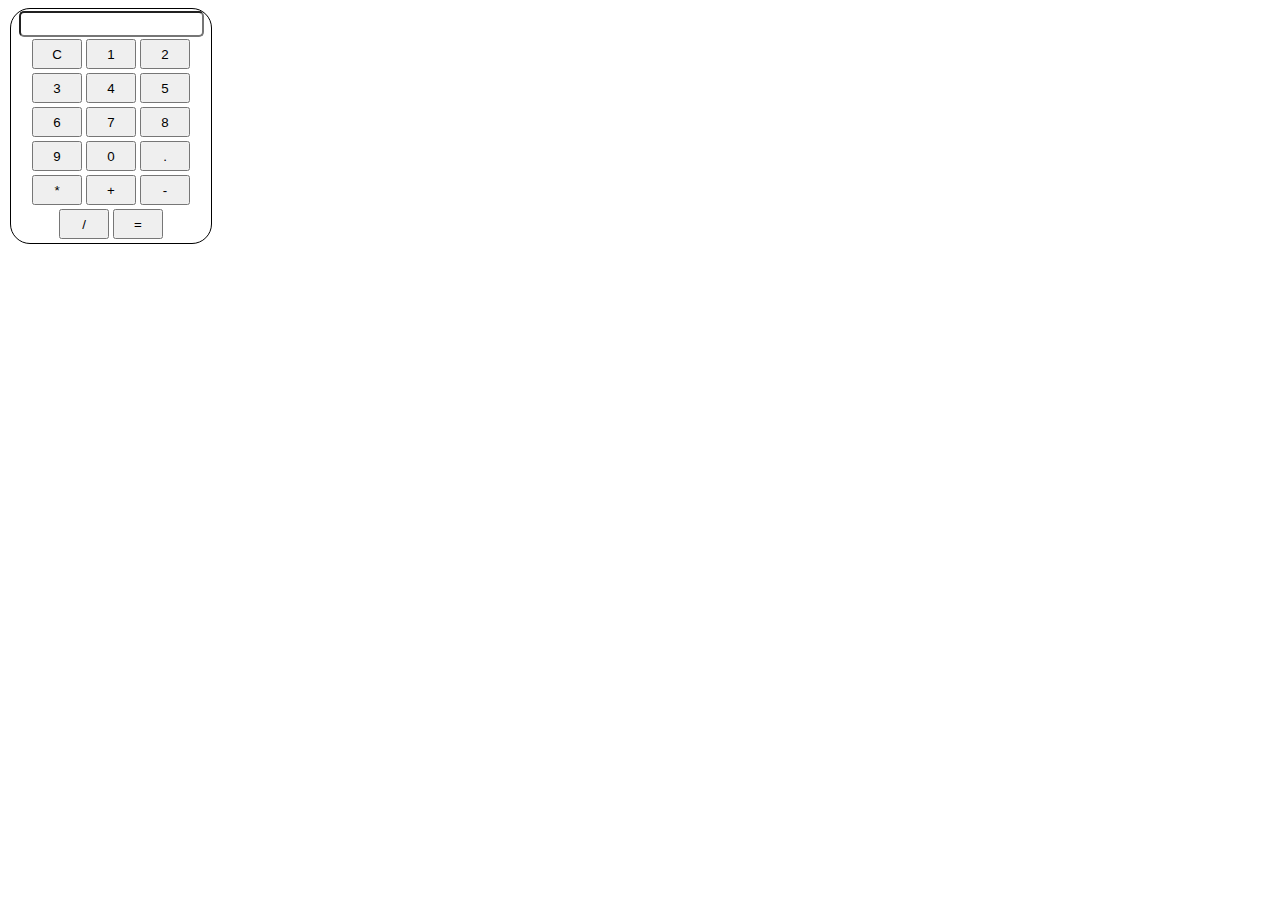
<file: index.html>
<!DOCTYPE html>
<html lang="en">
<head>
    <link rel="stylesheet" href="calc.css">
    <meta charset="UTF-8">
    <meta name="viewport" content="width=device-width, initial-scale=1.0">
    <title>Calculator</title>
</head>
<body>
    <div id="border1">
        <div class="box">
            <input type="text" id="box1" readonly>
            <button id="b" onclick="number='';
                    document.querySelector('#box1').value=number;
                    ">C</button>
            <button id="b" onclick="number=number+'1';
            document.querySelector('#box1').value=number;
            ">1</button>
            <button id="b" onclick="number=number+'2'
            document.querySelector('#box1').value=number; ";
            >2</button>
            <button id="b" onclick="number=number+'3' 
            document.querySelector('#box1').value=number;
            ">3</button>
            <button id="b" onclick="number=number+'4'
            document.querySelector('#box1').value=number;
            ">4</button>
            <button id="b" onclick="number=number+'5'
            document.querySelector('#box1').value=number;
            ">5</button>
            <button id="b" onclick="number=number+'6'
            document.querySelector('#box1').value=number;
            ">6</button>
            <button id="b" onclick="number=number+'7'
            document.querySelector('#box1').value=number;
            ">7</button>
            <button id="b" onclick="number=number+'8'
            document.querySelector('#box1').value=number;
            ">8</button>
            <button id="b" onclick="number=number+'9'
            document.querySelector('#box1').value=number;
            ">9</button>
            <button id="b" onclick="number=number+'0'
            document.querySelector('#box1').value=number;
            ">0</button>
            <button id="b" onclick="number=number+'.'
            document.querySelector('#box1').value=number;
            ">.</button>
            <button id="b" onclick="number=number+'*'
            document.querySelector('#box1').value=number;
            ">*</button>
            <button id="b" onclick="number=number+'+'
            document.querySelector('#box1').value=number;
            ">+</button>
            <button id="b" onclick="number=number+'-'
            document.querySelector('#box1').value=number;
            ">-</button>
            <button id="b" onclick="number=number+'/'
            document.querySelector('#box1').value=number;
            ">/</button>
            <button id="b" onclick="number=eval(number)
            document.querySelector('#box1').value=number;
            ">=</button>



        </div>
    </div>
    <script>
        let number="";
        document.querySelector("#box1").value=number;
    </script>
</body>
</html>
</file>
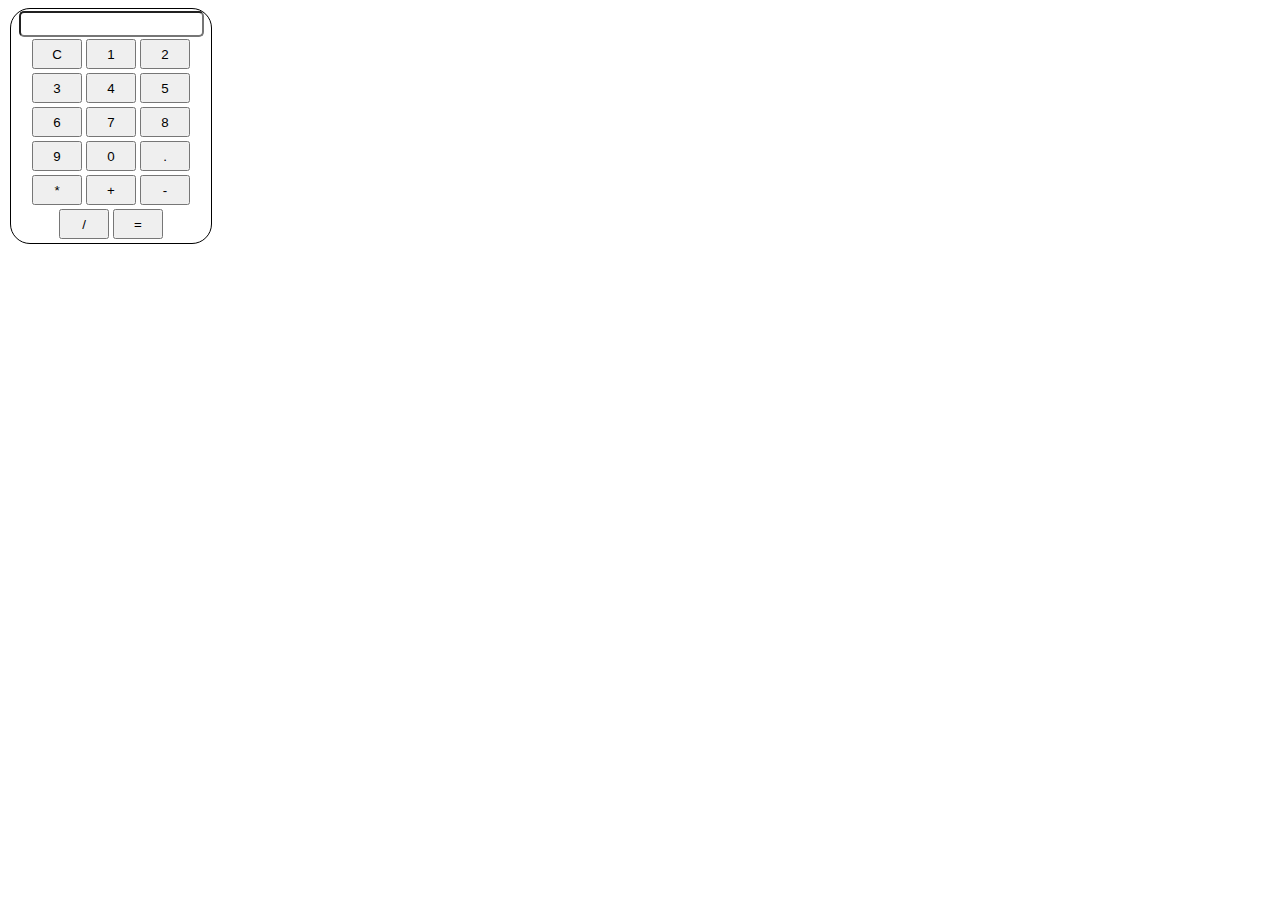
<file: calc.html>
<!DOCTYPE html>
<html lang="en">
<head>
    <link rel="stylesheet" href="calc.css">
    <meta charset="UTF-8">
    <meta name="viewport" content="width=device-width, initial-scale=1.0">
    <title>Calculator</title>
</head>
<body>
    <div id="border1">
        <div class="box">
            <input type="text" id="box1" readonly>
            <button id="b" onclick="number='';
                    document.querySelector('#box1').value=number;
                    ">C</button>
            <button id="b" onclick="number=number+'1';
            document.querySelector('#box1').value=number;
            ">1</button>
            <button id="b" onclick="number=number+'2'
            document.querySelector('#box1').value=number; ";
            >2</button>
            <button id="b" onclick="number=number+'3' 
            document.querySelector('#box1').value=number;
            ">3</button>
            <button id="b" onclick="number=number+'4'
            document.querySelector('#box1').value=number;
            ">4</button>
            <button id="b" onclick="number=number+'5'
            document.querySelector('#box1').value=number;
            ">5</button>
            <button id="b" onclick="number=number+'6'
            document.querySelector('#box1').value=number;
            ">6</button>
            <button id="b" onclick="number=number+'7'
            document.querySelector('#box1').value=number;
            ">7</button>
            <button id="b" onclick="number=number+'8'
            document.querySelector('#box1').value=number;
            ">8</button>
            <button id="b" onclick="number=number+'9'
            document.querySelector('#box1').value=number;
            ">9</button>
            <button id="b" onclick="number=number+'0'
            document.querySelector('#box1').value=number;
            ">0</button>
            <button id="b" onclick="number=number+'.'
            document.querySelector('#box1').value=number;
            ">.</button>
            <button id="b" onclick="number=number+'*'
            document.querySelector('#box1').value=number;
            ">*</button>
            <button id="b" onclick="number=number+'+'
            document.querySelector('#box1').value=number;
            ">+</button>
            <button id="b" onclick="number=number+'-'
            document.querySelector('#box1').value=number;
            ">-</button>
            <button id="b" onclick="number=number+'/'
            document.querySelector('#box1').value=number;
            ">/</button>
            <button id="b" onclick="number=eval(number)
            document.querySelector('#box1').value=number;
            ">=</button>



        </div>
    </div>
    <script>
        let number="";
        document.querySelector("#box1").value=number;
    </script>
</body>
</html>
</file>
<file: calc.css>
#border1{
    border: 1px solid black;
    margin: 2px;
    width: 200px;
    border-radius: 20px;

}
.box{
    margin: 2px;
    justify-content: center;
    display: flex;
    flex-wrap: wrap;

}
#box1{
    border-radius: 5px;
    height:20px;
}
#b{
    margin-left: 5px;
    height: 30px;
    width: 50px;
    margin:2px
}
</file>
